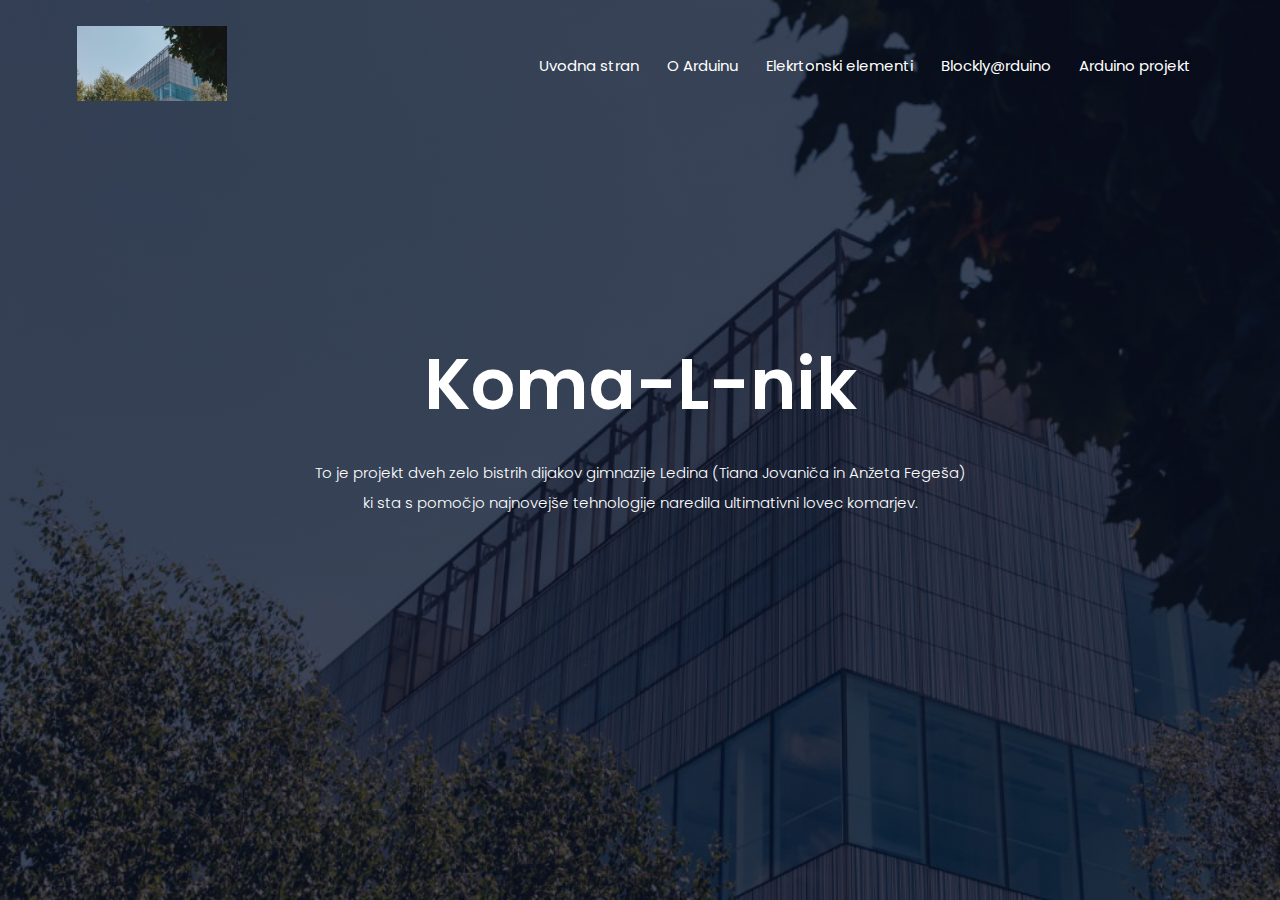
<file: arduino_projekt.html>
<!DOCTYPE html>
<html>
	<head>
		<title>Arduino projekt</title>
		<meta charset="UTF-8">
		<meta name="description" content="Arduino projekt">
		<meta name="keyword" content="Arduino">
		<meta name="author" content="Tian Jovanovič">
		<meta name="viewport" content="widht=deice-width, initial-scale=1.0">
		<link rel="stylesheet" href="style.css">
		<link rel="preconnect" href="https://fonts.googleapis.com">
		<link rel="preconnect" href="https://fonts.gstatic.com" crossorigin>
		<link href="https://fonts.googleapis.com/css2?family=Poppins:wght@100;200;300;400;600;700&display=swap" rel="stylesheet">
	</head>
	<body>
		<section class="header">
			<nav>
				<a href="index.html"><img src="slike/2.jpg"></a>
				<div class="nav-links">
					<ul>
						<li><a href="index.html">Uvodna stran</a></li>
						<li><a href="arduino.html">O Arduinu</a></li>
						<li><a href="">Elekrtonski elementi</a>
							<div class="sub-menu1">
								<ul>
									<li><a href="protoboard.html">Protoboard(testna plošča)</a></li>
									<li><a href="dioda.html">LED dioda</a></li>
									<li><a href="upor.html">Upor</a></li>
									<li><a href="fotoupor.html">Fotoupor</a></li>
									<li><a href="stikalo.html">Stikalo s tipko</a></li>
								</ul>
							</div>
						</li>
						<li><a href="blockly_program.html">Blockly@rduino</a></li>
						<li><a href="">Arduino projekt</a>
							<div class="sub-menu1">
								<ul>
									<li><a href="arduino_projekt.html">Opis projekta</a></li>
									<li><a href="uporabljeni_elementi.html">Uporabljeni elektronski elementi</a></li>
									<li><a href="izVedba_projekta.html">Izvedba izdelave projekta</a></li>
									<li><a href="uporabnost_projekta.html">Uporabnost projekta</a></li>
								</ul>
							</div>
						</li>
					</ul>
				</div>
			</nav>
			<div class="text-box">
				<h1>Koma-L-nik</h1>
				<p>To je projekt dveh zelo bistrih dijakov gimnazije Ledina (Tiana Jovaniča in Anžeta Fegeša)<br> 
				ki sta s pomočjo najnovejše tehnologije naredila ultimativni lovec komarjev.</p>
			
				</div>
			<div>	
			</div>
		</section>
	</body>
</html>
</file>
<file: style.css>
*{
	margin:0;
	padding:0;
	font-family: 'Poppins', sans-serif;
}
.header{
	min-height:100vh;
	width:100%;
	background-image:linear-gradient(rgba(4,9,30,0.7),rgba(4,9,30,0.7)),url(slike/1.jpg);
	background-position:center;
	background-size:cover;
	position:relative;
}
nav{
	display:flex;
	padding:2% 6%;
	justify-content:space-between;
	align-items:center;
}
nav img{
	width:150px;
}
.nav-links{
	flex:2;
	text-align:right;
}
.nav-links ul li{
	list-style:none;
	display:inline-block;
	padding:8px 12px;
	position:relative;
}
.nav-links ul li a{
	color: #fff;
	text-decoration:none;
	font-size:15px;
}
.nav-links ul li::after{
	content:'';
	width:0%;
	height:2px;
	background:#f44336;
	display:block;
	margin:auto;
	transition:0.5s;
}
.nav-links ul li:hover::after{
	width:100%;
}
.sub-menu1{
	display:none;
}
.nav-links ul li:hover .sub-menu1{
	display:block;
	position:absolute;
	background:#000;
	margin-top:0;
	margin-left:-15px;
	transition:0.5s;
}
.nav-links ul li:hover .sub-menu1 ul{
	display:block;
	margin:10px;
}
.nav-links ul li:hover .sub-menu1 ul li{
	width:150px;
	padding:10px;
	text-align:left;
}
.text-box{
	width:90%;
	color:#fff;
	position:absolute;
	top:50%;
	left:50%;
	transform:translate(-50%,-50%);
	text-align:center;
}
.text-box h1{
	font-size:70px;
}
.text-box p{
	margin:10px 0 40px;
	font-size:15px;
	color:#fff;
}

.arduino{
	width:80%;
	margin:auto;
	text-align:center;
	padding-top:100px;
}
h1{
	font-size:36px;
	font-weight:600;
}
p{
	color:#777;
	font-size:20px;
	font-weight:300;
	line-height:22px;
	padding:10px;
}
.row{
	margin-top:5%;
	display:flex;
	justify-content: space-between;
}
.row1{
	margin-top:0.25%;
	display:flex;
	justify-content: space-between;
}
.arduino-col{
	flex-basis: 31%;
	background:#fff3f3;
	border-radius:10px;
	margin-bottom:5%;
	padding:20px 12px;
	box-sizing:border-box;
	transition:0.5s;
}
h3{
	text-align:center;
	font-weight:600;
	margin:10px 0;
}
.arduino-col:hover{
	box-shadow:0 0 20px 0 rgba(0,0,0,0.2);
}
.slike{
	margin-top:0.25%;
	display:flex;
	justify-content: space-between;
}
.zgodovina{
	width:80%;
	margin:auto;
	text-align:center;
	padding-top:50px;
}
.zgodovina-col{
	flex-basis:32%;
	border-radius:10px;
	margin-bottom:30px;
	position:relative;
	overflow:hidden;
}
.zgodovina-col img{
	width:100%;
	display:block;
}
.layer{
	background:transparent;
	height:100%;
	width:100%;
	position:absolute;
	top:0;
	left:0;
	transition:0.5s;
}
.layer:hover{
	background:rgba(226,0,0,0.7);
}
.layer h3{
	width:100%;
	font-weight:500;
	color:#fff;
	font-size:26;
	bottom:0;
	left:50%;
	transform:translateX(-50%);
	position:absolute;
	opacity:0;
	transition:0.5s;
}
.layer:hover h3{
	bottom:49%;
	opacity:1;
}
.content-table{
	border-collapse:collapse;
	margin:25px 50px 25px 450px;
	font-size:0.9em;
	min-width:400px;
	border-radius:5px 5px 0 0;
	overflow:hidden;
	box-shadow:0 0 20px rgba(0,0,0,0.15);
}
.content-table thead tr{
	background-color:#009879;
	color:#fff;
	text-align:left;
	font-weight:bold;
}
.content-table th,
.content-table td{
	padding:12px 15px;
}
.content-table tbody tr{
	border-bottom:1px solid #ddd;
}
.content-table tbody tr:nth-of-type(even){
	background-color:#f3f3f3;
}
.content-table tbody tr:last-of-type{
	border-bottom:2px solid #009879;
}
h2{
	font-size:30px;
	font-style:italic;
	text-align:left;
	text-decoration:none;
	margin:10px 20px;
}
p{
	line-height:30px;
	font-size:22px;
}
.upor ul{
	margin:10px 75px;
	list-style-type:disk;
}
.upor ul li{
	font-size:18px;
}





.slidershow{
	width:700px;
	height:400px;
	overflow:hidden;
}
.middle{
	position:relative;
	top:50%;
	left:50%;
	transform:translate(-50%,-50%);
}
.navigation{
	position:absolute;
	bottom:20px;
	left:50%;
	transform:translateX(-50%);
	display:flex;
}
.bar{
	width:50px;
	height:10px;
	border:2px solid #000000;
	margin:6px;
	cursor:pointer;
	transition:0.4s;
}
.bar:hover{
	background:#000000;
}
input[name="r"]{
	position:absolute;
	visibility:hidden;
}
.slides{
	width:500%;
	height:100%;
	display:flex;
}
.slide{
	width:20%;
	transition:0.6s;
}
.slide img{
	width:100%;
	height:100%;
}
#r1:checked~.s1{
	margin-left:0;
}
#r2:checked~.s1{
	margin-left:-20%;
}
#r3:checked~.s1{
	margin-left:-40%;
}
#r4:checked~.s1{
	margin-left:-60%;
}
#r5:checked~.s1{
	margin-left:-80%;
}
</file>
